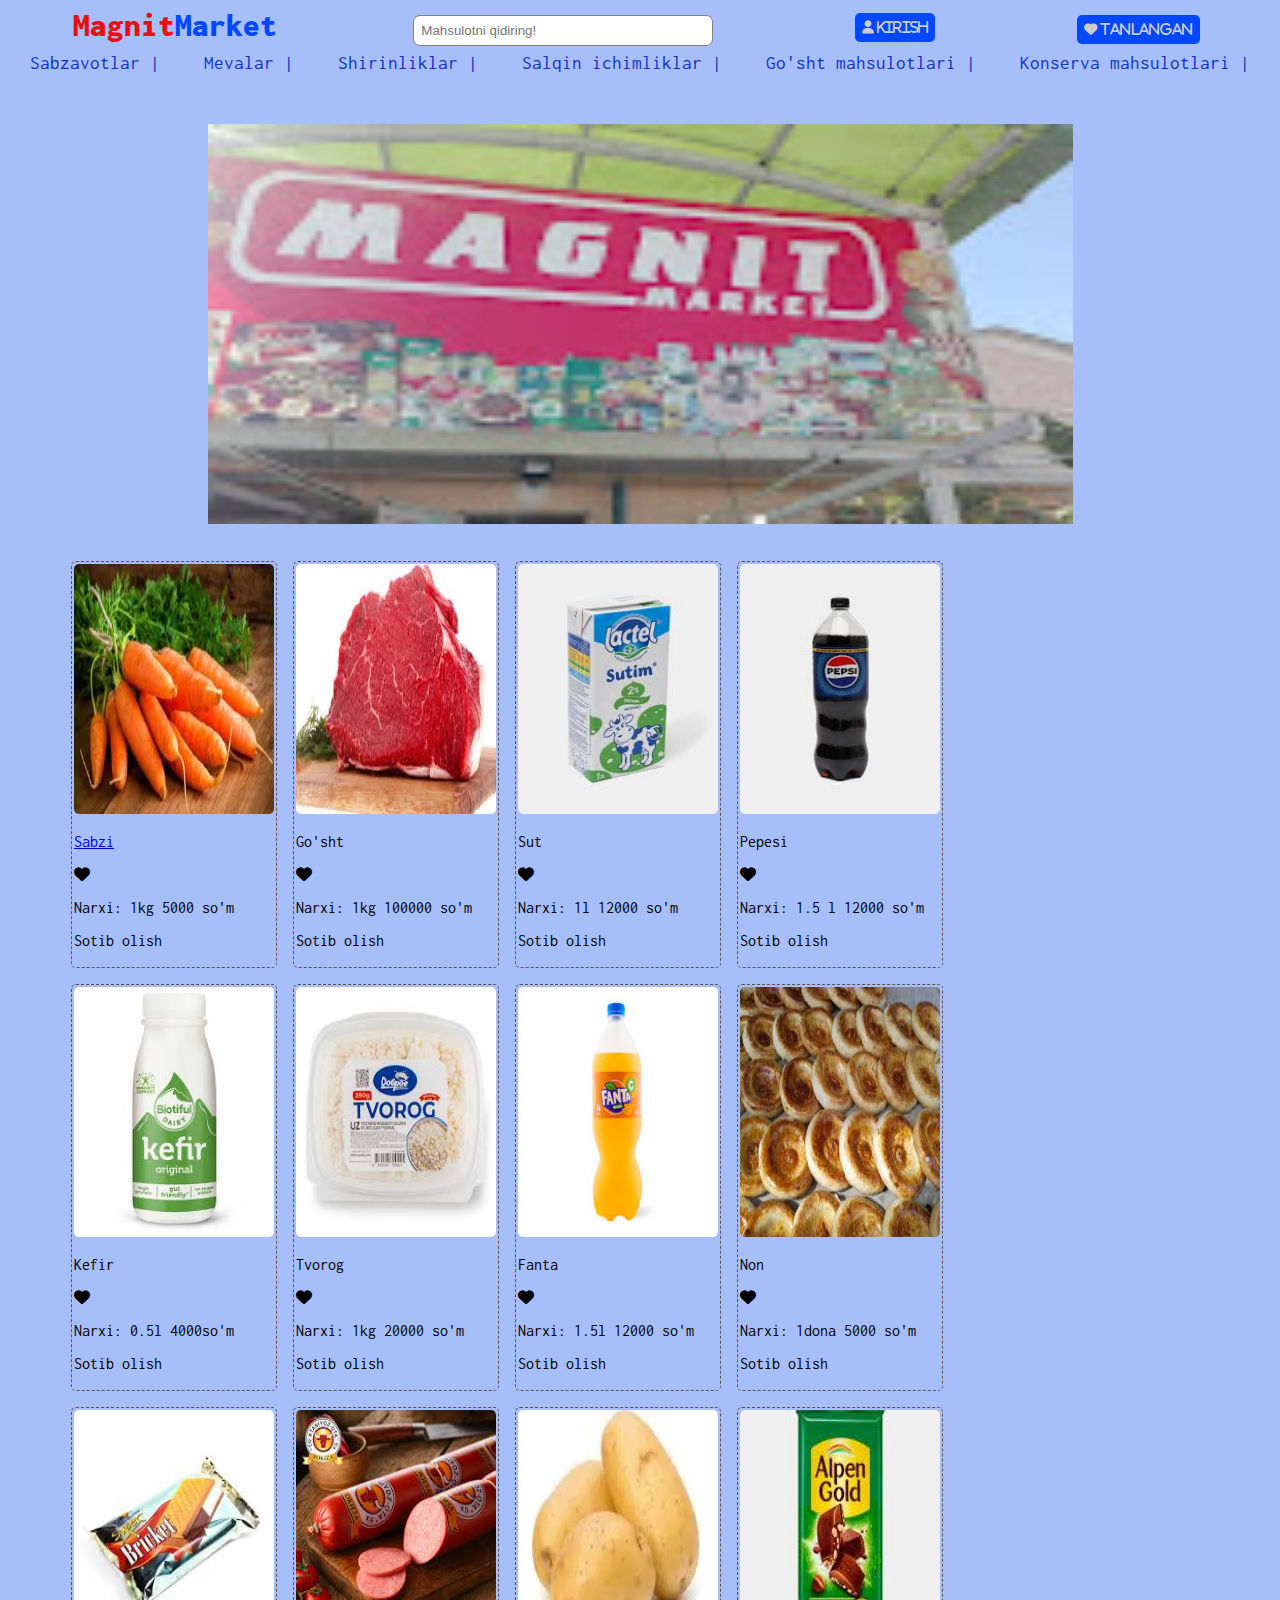
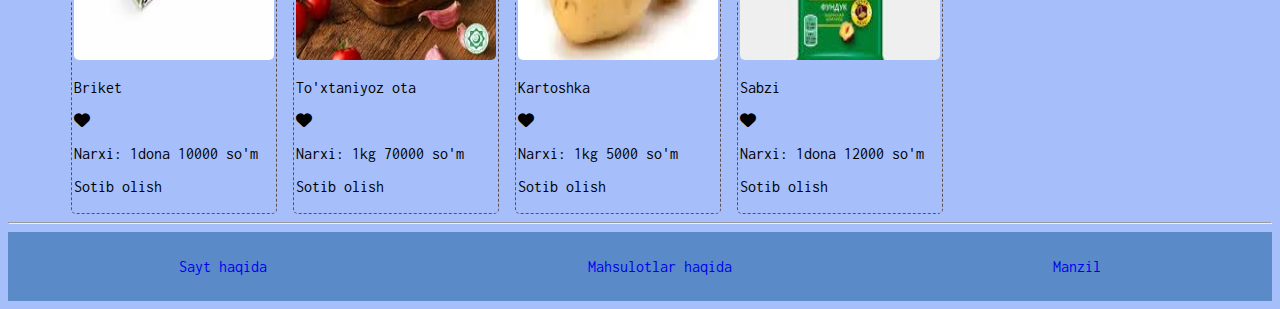
<file: html/index.html>
<!DOCTYPE html>
<html lang="en">
<head>
  <meta charset="UTF-8">
  <meta name="viewport" content="width=device-width, initial-scale=1.0">
  <title>Magnit Market</title>
  <link rel="stylesheet" href="../css/style.css">
  <!-- <link rel="stylesheet" href="../css/stlye1.css"> -->
  <link rel="stylesheet" href="https://cdnjs.cloudflare.com/ajax/libs/font-awesome/6.7.1/css/all.min.css">
</head>
<body>

      <!-- navigatsion qism -->
      <nav>
      <div class="logotip"><a href="index.html">Magnit<span>Market</span></a>
      </div>

      <div class="search"><form action="">
        <input type="search" name="" id="search" placeholder="Mahsulotni qidiring!">
      </form>
      </div>
      <div class="account-yaratish" id="modal-button">
        <div  id="fa-user">
          <button id="inner-button" ><i class="fas fa-user" > Kirish</i></button>
        </div>
      </div>
        <div class="sotib-olish1 hidden" id="modal">
          <div class="modal-content">
            <i class="fas fa-close" id="close-btn"></i>
            <form action="">
              <input type="text" class="username" id="username" placeholder="Username">
              <input type="password" name="password" class="password" id="password" placeholder="Password">
         <div class="harid-qilish">   
          <button id="button">Tasdiqlash</button>
          </div>
            </form>
    
        </div>
      </div>
      <div class="saralangan">
        <button><i class="fas fa-heart"> Tanlangan</i></button>
      </div>
      <div class="overlay hidden" id="overlay"></div> 
      </nav>
   
      <div class="nav2">
        <a href="Sabzavotlar.html">Sabzavotlar |</a>
        <a href="mevalar.html">Mevalar |</a>
        <a href="Shirinliklar.html">Shirinliklar |</a>
        <a href="suv.html">Salqin ichimliklar |</a>
        <a href="gosht.html">Go'sht mahsulotlari |</a>
        <a href="tuzlangan.html">Konserva mahsulotlari |</a>
        <a class="res" href="muzqaymoq.html">Muzqaymoqlar |</a>
        <a class="res" href="#">Sutli mahsulotlar |</a>
       
        <a class="res" href="#">Shirinliklardan Asortiment</a>
        

      </div>
      <div class="great-img">
       <img src="../imgs/2021-09-14.jpg" 
       width="865px" height="400px" alt="">
      </div>


      <div class="rasmlar">
        <div class="rasm1">
          <img src="../imgs/sabzi.jpg" alt="" width="200px" height="250px">
         <div class="mahsulot">
          <p class="mahsulot"><a href="sabzi.html">Sabzi</a></p>
          <p><i class="fa fa-heart"></i></p>
          </div>
          <p>Narxi: 1kg 5000 so'm</p>
          <p>Sotib olish</p>
        </div>
        <div class="rasm2">
          <img src="../imgs/gosht.jpg" alt="" width="200px" height="250px">
          <p class="mahsulot">Go'sht</p>
          <p><i class="fa fa-heart"></i></p>
          <p>Narxi: 1kg 100000 so'm</p>
          <p>Sotib olish</p>
        </div>
        <div class="rasm3">
          <img src="../imgs/sut.jpg" alt="" width="200px" height="250px">
          <p class="mahsulot">Sut</p>
          <p><i class="fa fa-heart"></i></p>
          <p>Narxi: 1l 12000 so'm</p>
          <p>Sotib olish</p>
        </div>
        <div class="rasm4">
          <img src="../imgs/pepsi.jpg" alt="" width="200px" height="250px">
         <div class="mahsulot">
          <p class="mahsulot">Pepesi</p>
          <p><i class="fa fa-heart"></i></p>
          </div>
          <p>Narxi: 1.5 l 12000 so'm</p>
          <p>Sotib olish</p>
        </div>
        <div class="rasm5">
          <img src="../imgs/kefir.jpg" alt="" width="200px" height="250px">
          <p class="mahsulot">Kefir</p>
          <p><i class="fa fa-heart"></i></p>
          <p>Narxi: 0.5l  4000so'm</p>
          <p>Sotib olish</p>
        </div>
        <div class="rasm6">
          <img src="../imgs/tvorog.jpg" alt="" width="200px" height="250px">
          <p class="mahsulot">Tvorog</p>
          <p><i class="fa fa-heart"></i></p>
          <p>Narxi: 1kg 20000 so'm</p>
          <p>Sotib olish</p>
        </div>
        <div class="rasm7">
          <img src="../imgs/fanta.jpg" alt="" width="200px" height="250px">
         <div class="mahsulot">
          <p class="mahsulot">Fanta</p>
          <p><i class="fa fa-heart"></i></p>
          </div>
          <p>Narxi: 1.5l  12000 so'm</p>
          <p>Sotib olish</p>
        </div>
        <div class="rasm8">
          <img src="../imgs/non.jpg" alt="" width="200px" height="250px">
          <p class="mahsulot">Non</p>
          <p><i class="fa fa-heart"></i></p>
          <p>Narxi: 1dona 5000 so'm</p>
          <p>Sotib olish</p>
        </div>
        <div class="rasm9">
          <img src="../imgs/muzqaymoq.jpg" alt="" width="200px" height="250px">
          <p class="mahsulot">Briket</p>
          <p><i class="fa fa-heart"></i></p>
          <p>Narxi: 1dona 10000 so'm</p>
          <p>Sotib olish</p>
        </div>
        <div class="rasm10">
          <img src="../imgs/kalbosa.jpg" alt="" width="200px" height="250px">
         <div class="mahsulot">
          <p class="mahsulot">To'xtaniyoz ota</p>
          <p><i class="fa fa-heart"></i></p>
          </div>
          <p>Narxi: 1kg 70000 so'm</p>
          <p>Sotib olish</p>
        </div>
        <div class="rasm11">
          <img src="../imgs/kartoshka.webp" alt="" width="200px" height="250px">
          <p class="mahsulot">Kartoshka</p>
          <p><i class="fa fa-heart"></i></p>
          <p>Narxi: 1kg 5000 so'm</p>
          <p>Sotib olish</p>
        </div>
        <div class="rasm12">
          <img src="../imgs/alpengold.jpg" alt="" width="200px" height="250px">
          <p class="mahsulot">Sabzi</p>
          <p><i class="fa fa-heart"></i></p>
          <p>Narxi: 1dona 12000 so'm</p>
          <p>Sotib olish</p>
        </div>
      </div>
      <hr>
      <footer>
        <p><a href="sayt.html">Sayt haqida</a></p>
        <p><a href="serifikat.html">Mahsulotlar haqida</a></p>
        <p><a href="map.html">Manzil</a></p>
      </footer>
      <script src="../fayl.js/script.js"></script>
      <script src="../fayl.js/option.js"></script>
      <script src="../fayl.js/kirish.js"></script>
      <script></script>
</body>
</html>
</file>
<file: css/style.css>
@import url(https://fonts.googleapis.com/css2?family=Inconsolata:wght@100;200;300;400;500;600;800;900&display=swap);
@import url(https://fonts.googleapis.com/css2?family=Pacifico&display=swap);

body {
  font-family: 'Pacifico', handwriting;
}
body {
  font-family: 'Inconsolata', monospace;
  background-color: #a6bffa;
}

.buyurtma{
  background-color: rgb(47, 255, 71);
  padding: 5px 30px;
  border-radius: 4px;
  opacity: 0.4;
  color: rgb(247, 25, 255);
  margin-bottom: 1rem;
}

.xatolik > i, .buyurtma > i {

  padding: 4px 4px;
  background-color: transparent;}


.xatolik{
  background-color: #f2a9a9;
  border-radius:5px;
  opacity: 0.4;
  padding: 10px 20px;
}

nav{
  display: flex;
  justify-content: space-around;
}

.logotip{
  font-size: 33px;
  font-family: 'Inconsolata';
  color: #ea0e0e;
  font-weight: 900;
}

.logotip span{
  color: #0048ff;
}

.logotip a{
  text-decoration: none;
  color: #ea0e0e;
}

.search{
  padding: 7px ;
}

.search input{
  width: 300px;
  padding: 7px;
  border-radius: 7px;
  border: 1px solid grey;
}

.account-yaratish{
  padding: 5px;
}

.account-yaratish button, .saralangan button{
  padding: 7px;
  background-color: #0048ff;
  border: none;
  color: rgb(205, 203, 203);
  border-radius: 5px;
}

.saralangan{
  padding: 7px;
}

.nav2{
  display: flex;
  justify-content:space-around;
}

.res{
  display: none;
}

.nav2 a{
  color: rgb(16, 49, 197);
  text-decoration: none;
  font-size: 19px;
}
/* navigatsiya oxiri */
/* body boshi */

.great-img {
  display:flex;
  justify-content: center;
  margin-top: 4%;
}

.rasmlar{
  width: 250px;
  display: grid;
  margin-top: 3%;
  grid-template-columns:1fr 1fr 1fr 1fr;
  gap: 1rem;
  margin-left: 5%;
  
}

.rasmlar > div {
  padding: 2px;
  border: 1px dashed rgb(100, 77, 77);
  border-radius: 5px;
}

.rasmlar img{
  border-radius: 5px;
}

footer{
  display: flex;
  justify-content: space-around;
  padding: 10px;
  background-color: #5a8ac8;
  color: #fff;
  text-align: center;
}

footer a {
  text-decoration: none;
}

@media(min-width:1310px){
 
  .logotip{
    font-size:50px;
    margin: 5px;
  }

.search{
  margin: 10px;
  padding: 0;
}

  #search{
    width: 800px;
    font-size: 20px;
    margin: 0;
  }

  .account-yaratish{
    margin: 10px;
  }
 
  .fa-user, .fa-heart{
    font-size:17px;
  }

  .saralangan{
    margin: 10px;
  }

  .nav2{
    width: 90%;
    margin-left: 5%;
    margin-right: 5%;
  }

    .res{
      display: inline;
    }

  .rasmlar{
    width: 250px;
    margin-top: 2%;
    margin-left: 13%;
    display: grid;
    grid-template-columns: 1fr 1fr 1fr 1fr 1fr 1fr;
    gap: 1rem;
  }


  /* sabzi html start */
  .mahsulot-haqida-malumot{
    display:inline-block;
    margin-left: 6%;
    width: 94%;
  }
   .imgs{
     margin-left: 10%;
  }

  .imgs > img{
    width: 500px;
    height: 700px;
  }

  .sotib-olish{
    width: 62%;
    margin-left: 16%;
  }

  footer{
    margin-top:5%;
  }

}

.username, .password, .manzil, .tel {
  font-size: 20px;
  border: none;
  background-color: #0048ff;
  margin-bottom: 1rem;
  padding: 7px 17px;
  border-radius: 12px;
}


/* sabzi.html boshi */

.mahsulot-haqida-malumot{
  color: #0048ff;
}

.sotish-b{
  width: 86.5%;
  margin-top: 1rem;
  padding: 10px ;
  border-radius: 12px;
  border: none;
  background-color: #0048ff;
  color: #de6e6e;
  font-size:21px;
}

.sotib-olish1{
  position: fixed;
  left: 50%;
  top:50%;
  transform: translate(-50%, -50%);
  max-width: 400px;
  width: 100%;
  height: 200px;
  background-color: #ffffff;
  padding: 15px;
  border-radius: 8px;
  z-index: 100;
}

.sotib-olish1 p{
  font-size: 20px;
}

.sotib-olish2{
  position: fixed;
  left: 50%;
  top:50%;
  transform: translate(-50%, -70%);
  max-width: 400px;
  width: 100%;
  height: 500px;
  background-color: #ffffff;
  padding: 15px;
  border-radius: 8px;
  z-index: 100;
}

.hidden{
  display: none;
}

.overlay{
  position: fixed;
  top: 0;
  left: 0;
  bottom: 0;
  width: 100%;
  background: rgba(0, 0, 0, 0.5);
}

.fa-close{
display:block;
margin-left: 93%;
padding: 7px;
background-color:#0048ff;
border-radius: 5px;  
color: #ea0e0e;
}

.mahsulot-haqida-malumot{
  font-size: 24px;
  color: #0048ff;
}

.narx{
  color: #de6e6e;
}

.harid-qilish > button{
  color: #0048ff;
  border: none;
  font-size: 24px;
  padding: 10px 110px;
  border-radius:7px;
  background-color: #ea0e0e;
}

.tel{
  width: 260px;
}

.imgs {
  display: flex;
  flex-direction: row;
  justify-content: left;
  margin-left: 0;
  gap: 15px;
}

.imgs img {
  border-radius:10px;
}

.sotib-olish {
  display: flex;
  justify-content: left;
  margin-left: 0;
}
.sotish-b {
}
</file>
